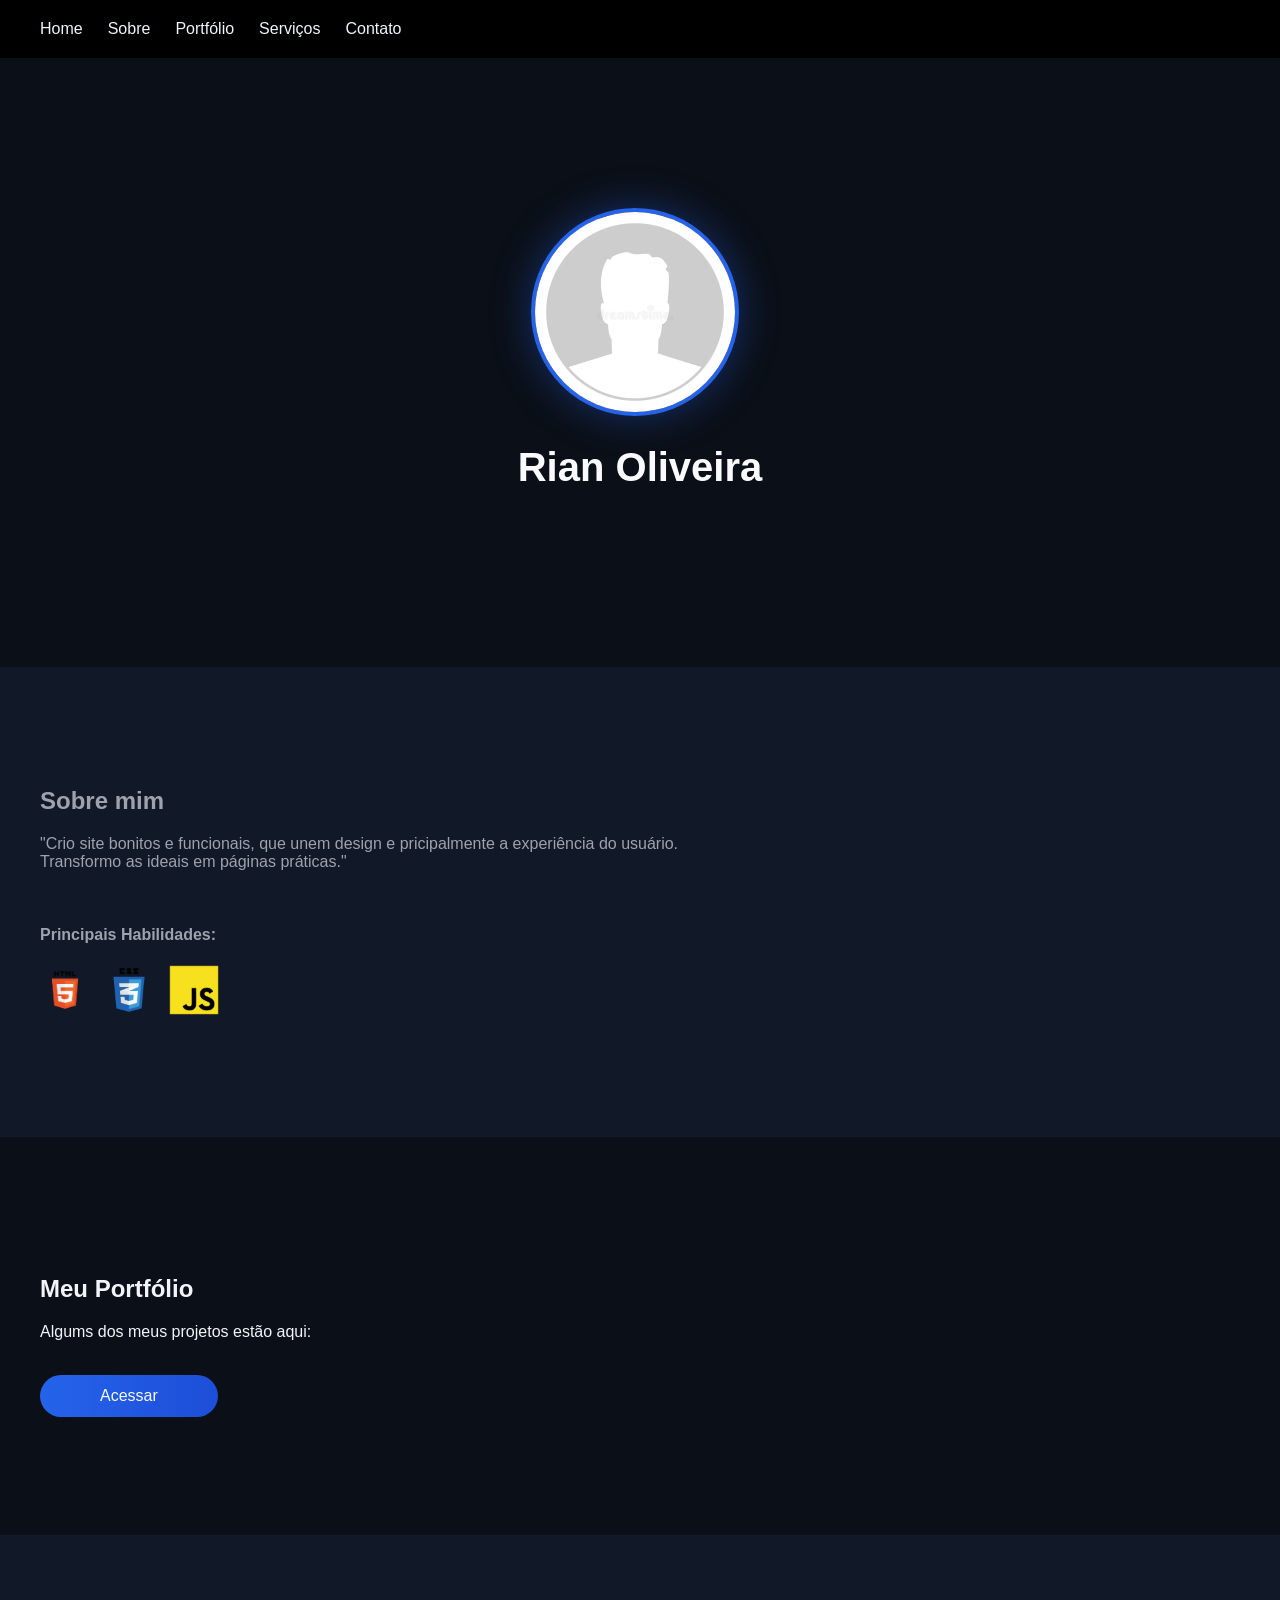
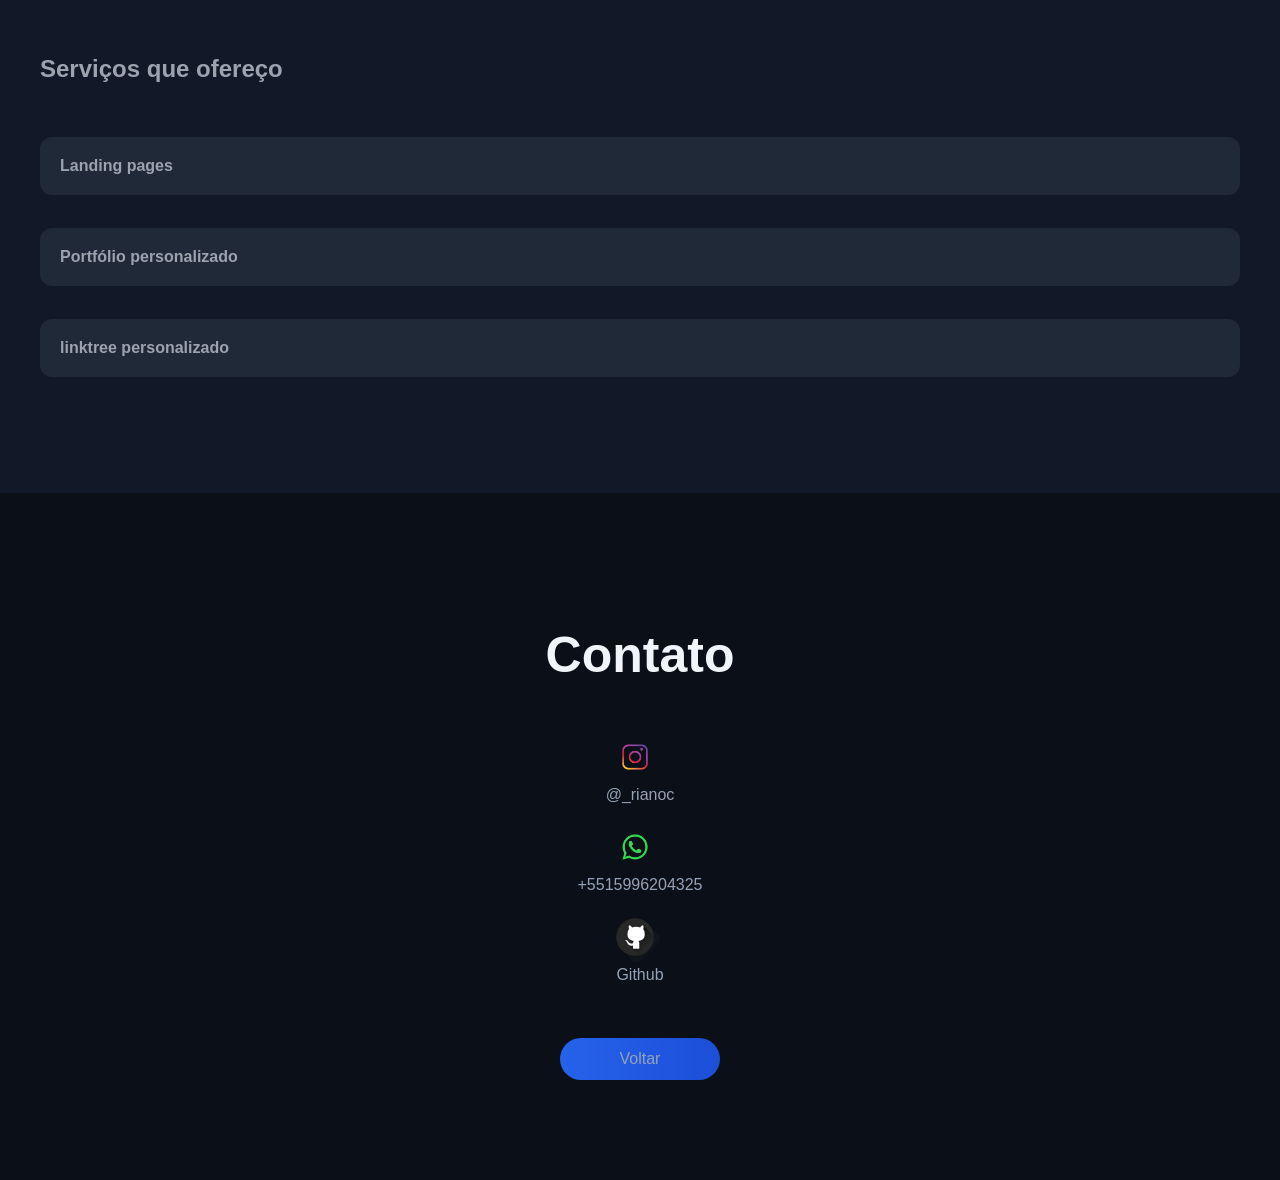
<file: index.html>
<!DOCTYPE html>
<html lang="pt-br">
<head>
    <meta charset="UTF-8">
    <meta name="viewport" content="width=device-width, initial-scale=1.0">
    <title>Portfólio em Landingpage - Rian de Oliveira.</title>
    <link rel="stylesheet" href="style.css">
</head>
<body>
    <header id="header">
        <a href="#home">Home</a>
        <a href="#Sobre">Sobre</a>
        <a href="#Portfólio">Portfólio</a>
        <a href="#Serviços">Serviços</a>
        <a href="#contato">Contato</a>
    </header>

    <div class="home" id="home">
        <img alt="eu" src="imagens/eu.png">
        <h1>Rian Oliveira</h1>
    </div>
    <div class="Sobre" id="Sobre">
        <h2>Sobre mim</h2>
        <p>"Crio site bonitos e funcionais,
            que unem design e pricipalmente a experiência do usuário.<br>
            Transformo as ideais em páginas práticas."
        </p>
        <br>
        <h4>Principais Habilidades:</h4>
        <img alt="Html5" src="imagens/html5.png">
        <img alt="Css3" src="imagens/css3.png">
        <img alt="JavaScript" src="imagens/JS.png">
        <br>
        <br>
        
    </div>

    <div class="Portfólio" id="Portfólio">
        <br>
        <h2>Meu Portfólio</h2>
        <P>Algums dos meus projetos estão aqui:</P>
        <br>
        <a href="portfolio/portfolio.html">Acessar</a>
        <br>
        <br>
    </div>
    
    <div class="Serviços" id="Serviços">
        <h2>Serviços que ofereço</h2>
        <br>
        <ul>
            <li><strong>Landing pages</strong></li>
            <br>
            <li><strong>Portfólio personalizado</strong></li>
           <br>
            <li><strong>linktree personalizado</strong></li>
        </ul>
       
    </div>

    <div class="contato" id="contato">
        <h1>Contato</h1>
        <br>
        <img src="imagens/instagram.png" alt="logo instagram" width="50px" height="50px"> <br>
        <a Href="https://www.instagram.com/_rianoc/">@_rianoc</a>
        <br>
        <br>
        <img src="imagens/wpp.png" alt="Logo Whatsapp" width="50px" height="50px"> <br>
        <a href="https://wa.me/qr/GV47Z7L3G24TH1">+5515996204325</a>
        <br>
        <br>
        <img src="imagens/github.png" alt="logo github" width="50px" height="50px"> <br>
        <a href="https://github.com/Rianoliveira-ofc">Github</a>
        <br>
        <br>
        <br>
        <br>
        <a href="#header" class="voltar">Voltar</a>

       
    </div>
    <script src="script.js"></script>
</body>
</html>
</file>
<file: style.css>
html {
    scroll-behavior: smooth;
}

body {
    margin: 0;
    padding: 0;
    background-color: #0F172A;
    color: #F1F5F9;
    font-family: Arial, Helvetica, sans-serif;
}

/* ===== HEADER ===== */

header {
    display: flex;
    gap: 25px;
    background-color: #000;
    padding: 20px 40px;
}

header a {
    text-decoration: none;
    color: #F1F5F9;
    transition: 0.3s;
}

header a:hover {
    color: #2563EB;
}

/* ===== HERO ===== */

.home {
    position: relative;
    text-align: center;
    padding: 150px 40px;
    background-color: #0B0F17;
    color: #F9FAFB;
}

.home img {
    width: 200px;
    height: 200px;
    border-radius: 50%;
    border: 4px solid #2563EB;
    box-shadow: 0 0 40px rgba(37,99,235,0.4);
    transition: 0.3s;
}

.home img:hover {
    transform: scale(1.05);
}

.home h1 {
    margin-top: 25px;
    font-size: 40px;
    transition: 0.3s
}

.home h1:hover {
    transform: scale(1.1);
}
/* ===== SOBRE ===== */

.Sobre {
    background-color: #111827;
    color: #9CA3AF;
    padding: 100px 40px;
}

img {
    width: 50px;
    height: 50px;
    margin-right: 10px;
    transition: 0.3s;
}

img:hover {
    transform: scale(1.1);
}

.sobre h2:hover {
    transition: 0.3s;
    transform: scale(1.1);
}

/* ===== PORTFÓLIO ===== */

.Portfólio {
    background-color: #0B0F17;
    padding: 100px 40px;
}

.Portfólio a {
    display: inline-block;
    border-radius: 50px;
    padding: 12px 60px;
    background: linear-gradient(90deg, #2563EB, #1D4ED8);
    color: #F9FAFB;
    text-decoration: none;
    transition: 0.3s;
}

.Portfólio a:hover {
    transform: translateY(-3px);
    box-shadow: 0 10px 20px rgba(37,99,235,0.4);
}

/* ===== SERVIÇOS ===== */

.Serviços {
    background-color: #111827;
    color: #9CA3AF;
    padding: 100px 40px;
}

.Serviços ul {
    list-style: none;
    padding: 0;
}

.Serviços li {
    background-color: #1F2937;
    padding: 20px;
    margin-bottom: 15px;
    border-radius: 12px;
    transition: 0.3s;
}

.Serviços li:hover {
    transform: translateY(-5px);
    background-color: #2563EB;
    color: white;
}

/* ===== CONTATO ===== */

.contato {
    background-color: #0B0F17;
    padding: 100px 40px;
    text-align: center;
}

.contato h1 {
    font-size: 50px;
    margin-bottom: 30px;
    transition: 0.3s;
}

.contato h1:hover {
    transform: scale(1.1);
}

.contato a {
    text-decoration: none;
    color: #94A3B8;
    transition: 0.3s;
}

.contato a:hover {
    color: #2563EB;
}

.voltar {
    display: inline-block;
    border-radius: 50px;
    padding: 12px 60px;
    background: linear-gradient(90deg, #2563EB, #1D4ED8);
    color: #F9FAFB;
    text-decoration: none;
    transition: 0.3s;
}

.voltar:hover {
    transform: translateY(-3px);
    box-shadow: 0 10px 20px rgba(37,99,235,0.4);
    }
</file>
